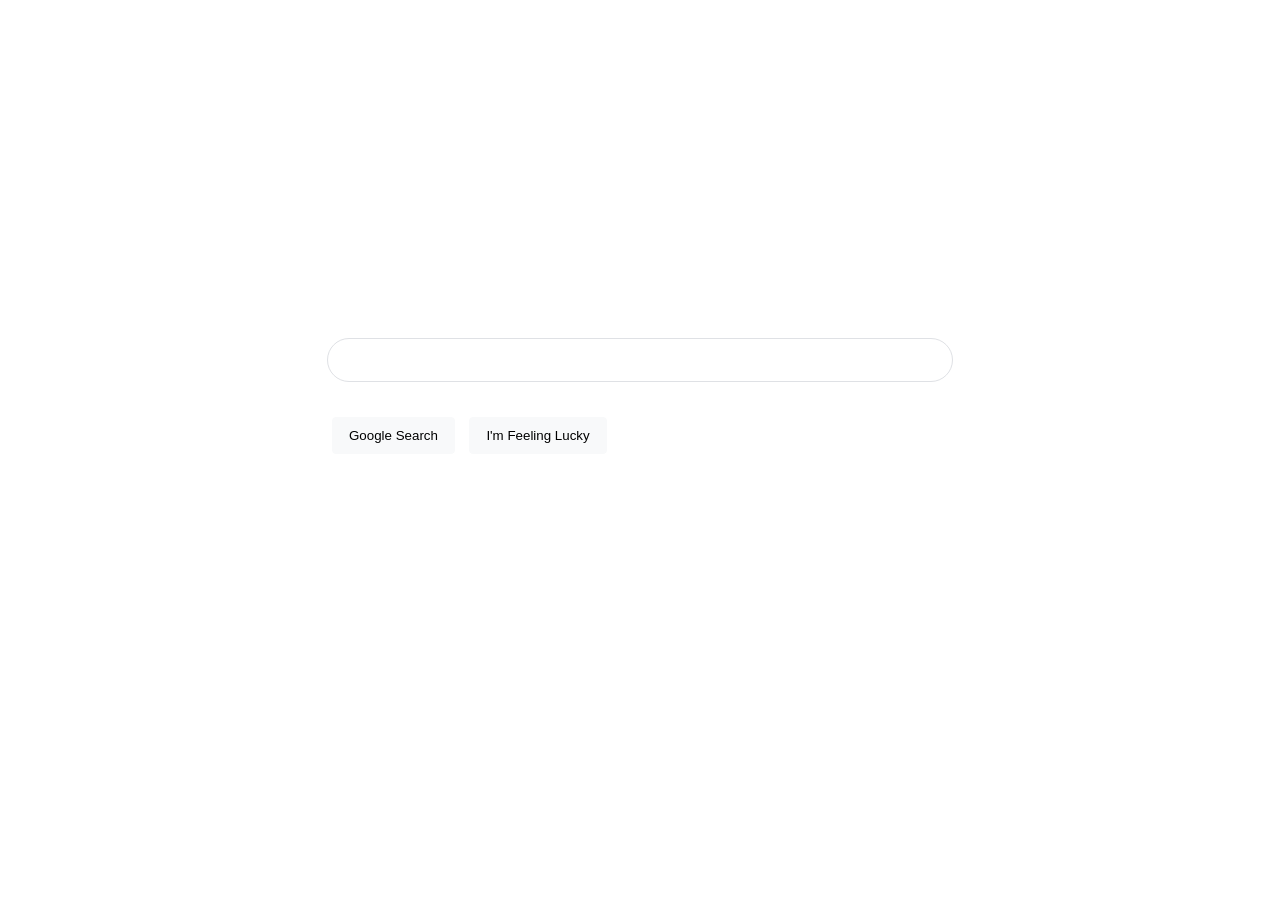
<file: index.html>
<!DOCTYPE html>
<html lang="en">
<head>
    <title>Search</title>
    <link rel="stylesheet" href="style.css">
    <style>
        /* كود سريع لضبط الروابط فوق */
        .top-nav {
            display: flex;
            justify-content: flex-end;
            padding: 20px;
        }
        .top-nav a {
            margin-left: 15px;
            text-decoration: none;
            color: white; /* خليته أبيض عشان صفحتك سودة */
            font-size: 13px;
        }
        .main-content {
            display: flex;
            flex-direction: column;
            align-items: center;
            margin-top: 50px;
        }
    </style>
</head>
<body>

    <div class="top-nav">
        <a href="images.html">Images</a>
        <a href="advanced.html">Advanced Search</a>
    </div>

    <div class="main-content">
        <h1 style="color: white; font-size: 90px;">Google</h1>
        
        <form action="https://www.google.com/search">
            <input type="text" name="q" style="width: 584px; border-radius: 24px; padding: 12px 20px; border: 1px solid #dfe1e5; outline: none;">
            
            <div style="margin-top: 30px;">
                <input type="submit" value="Google Search" style="padding: 10px 16px; margin: 5px; cursor: pointer;">
                <input type="submit" name="btnI" value="I'm Feeling Lucky" style="padding: 10px 16px; margin: 5px; cursor: pointer;">
            </div>
        </form>
    </div>

</body>
</html>
</file>
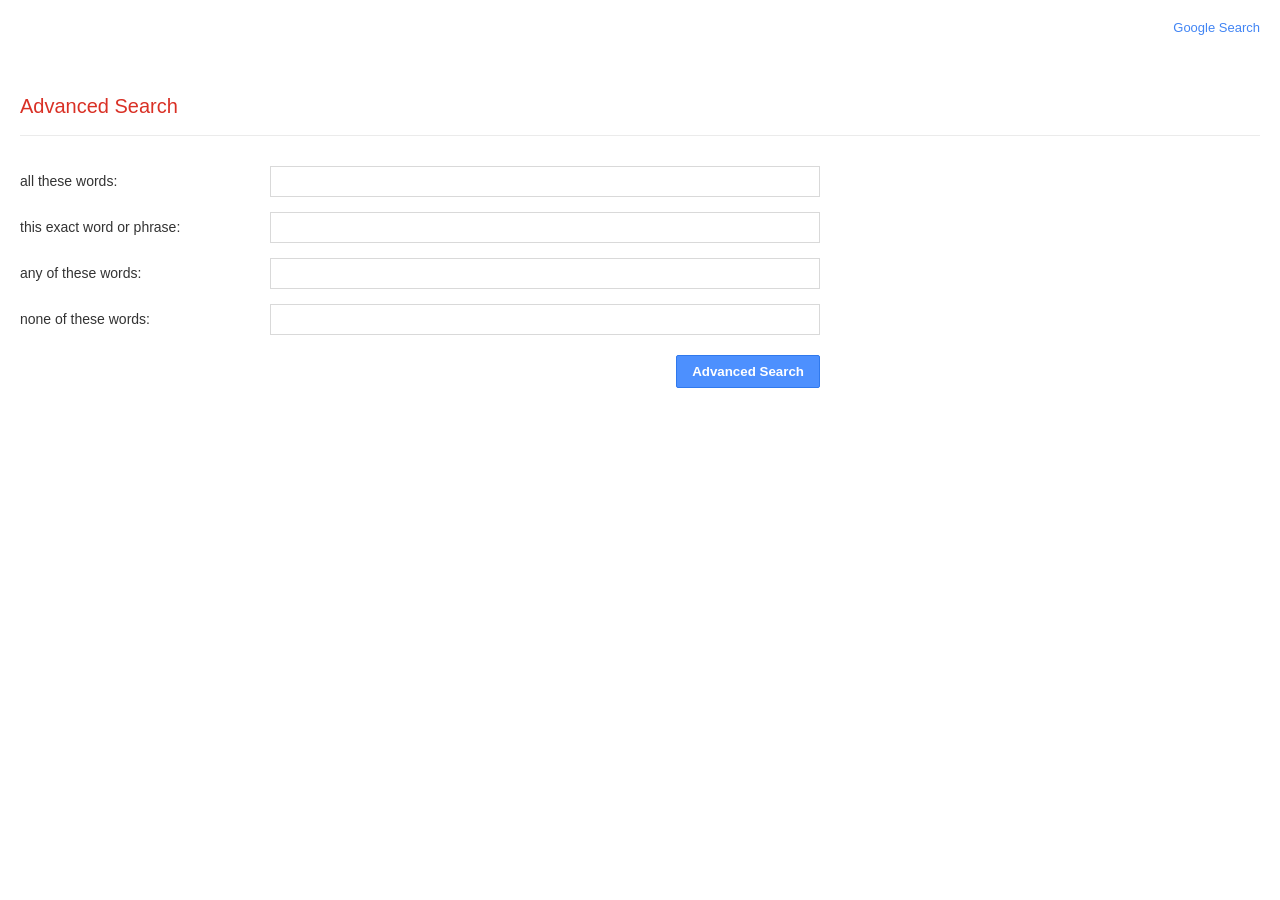
<file: advanced.html>
<!DOCTYPE html>
<html lang="en">
<head>
    <title>Google Advanced Search</title>
    <style>
        body { font-family: arial, sans-serif; margin: 0; padding: 20px; background-color: white; color: black; }
        .nav { display: flex; justify-content: flex-end; padding-bottom: 20px; }
        .nav a { text-decoration: none; color: #4285f4; font-size: 13px; }
        
        h2 { color: #d93025; font-size: 20px; font-weight: 400; margin-top: 40px; }
        hr { border: 0; border-top: 1px solid #ebebeb; margin-bottom: 30px; }

        /* تنسيق الحقول لتكون مرتبة تحت بعض */
        .row { display: flex; align-items: center; margin-bottom: 15px; width: 100%; max-width: 800px; }
        .row label { width: 250px; font-size: 14px; color: #333; }
        .row input { flex: 1; padding: 7px; border: 1px solid #d9d9d9; outline: none; }

        .btn-container { display: flex; justify-content: flex-end; width: 100%; max-width: 800px; margin-top: 20px; }
        
        /* الزر الأزرق المطلوب */
        .adv-btn {
            background-color: #4d90fe;
            color: white;
            border: 1px solid #3079ed;
            padding: 8px 15px;
            font-weight: bold;
            border-radius: 2px;
            cursor: pointer;
        }
    </style>
</head>
<body>

    <div class="nav">
        <a href="index.html">Google Search</a>
    </div>

    <h2>Advanced Search</h2>
    <hr>

    <form action="https://www.google.com/search">
        <div class="row">
            <label>all these words:</label>
            <input type="text" name="as_q">
        </div>
        <div class="row">
            <label>this exact word or phrase:</label>
            <input type="text" name="as_epq">
        </div>
        <div class="row">
            <label>any of these words:</label>
            <input type="text" name="as_oq">
        </div>
        <div class="row">
            <label>none of these words:</label>
            <input type="text" name="as_eq">
        </div>

        <div class="btn-container">
            <input type="submit" value="Advanced Search" class="adv-btn">
        </div>
    </form>

</body>
</html>
</file>
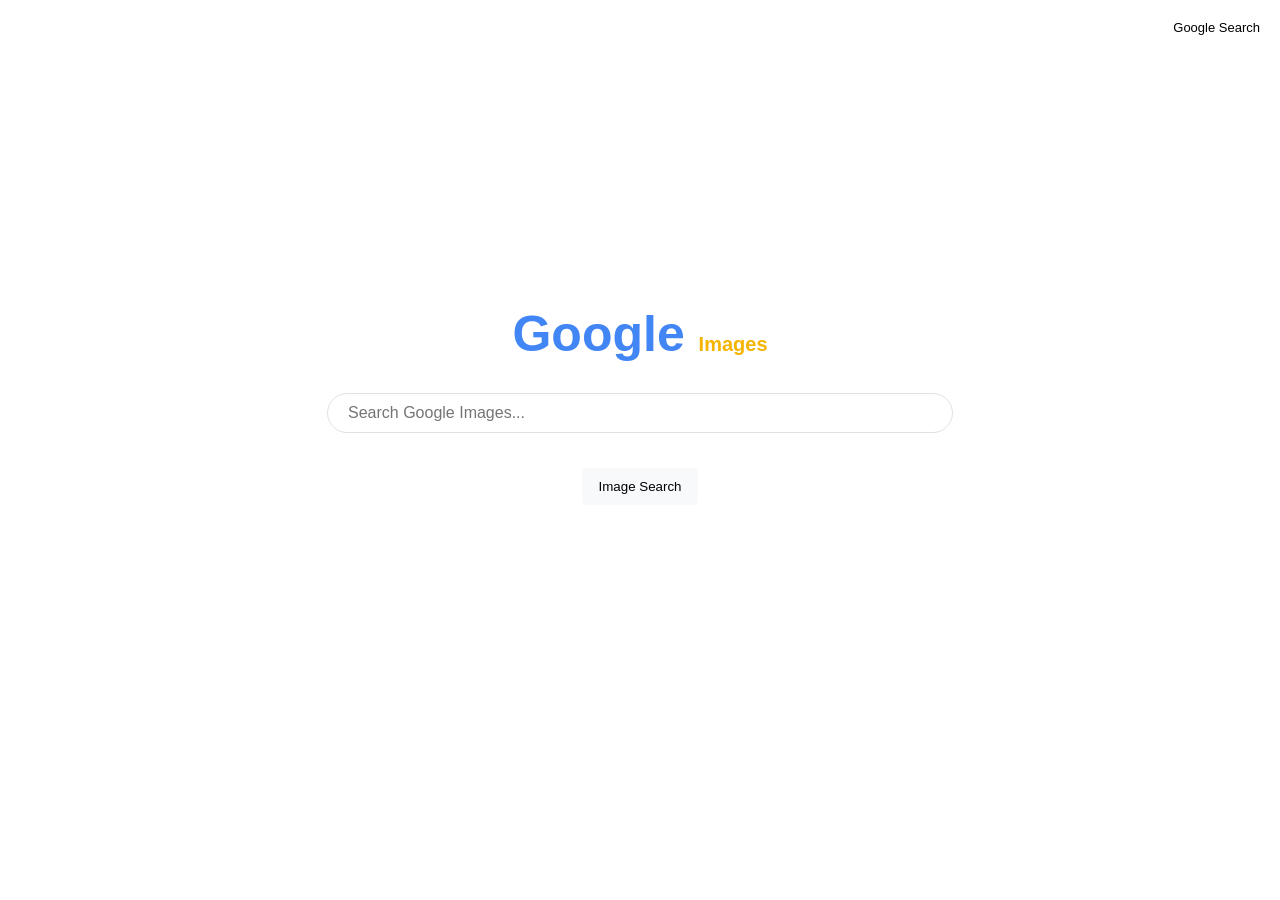
<file: images.html>
<!DOCTYPE html>
<html lang="en">
<head>
    <title>Google Images</title>
    <link rel="stylesheet" href="style.css">
</head>
<body>
    <div class="nav">
        <a href="index.html">Google Search</a>
    </div>

    <div class="main-container" style="margin-top: 150px; text-align: center;">
        <h1 style="color: #4285f4; font-size: 50px;">Google <span style="color: #f4b400; font-size: 20px;">Images</span></h1>
        
        <form action="https://www.google.com/search">
            <input type="hidden" name="tbm" value="isch">
            <input type="text" name="q" placeholder="Search Google Images...">
            <div class="buttons">
                <input type="submit" value="Image Search">
            </div>
        </form>
    </div>
</body>
</html>
</file>
<file: style.css>
/* تنسيق عام لكل الصفحات */
body {
    font-family: arial, sans-serif;
    margin: 0;
    display: flex;
    flex-direction: column;
    align-items: center;
    background-color: white; /* يخلي الخلفية بيضاء دائماً */
    color: black;
}

.nav {
    width: 100%;
    display: flex;
    justify-content: flex-end;
    padding: 20px;
}

.nav a {
    text-decoration: none;
    color: #000;
    margin-right: 20px;
    font-size: 13px;
}

/* شعار جوجل */
h1 {
    font-size: 80px;
    margin-top: 100px;
    margin-bottom: 30px;
}

/* مربع البحث الدائري */
input[type="text"] {
    width: 584px;
    border: 1px solid #dfe1e5;
    border-radius: 24px;
    padding: 10px 20px;
    font-size: 16px;
    outline: none;
}

input[type="text"]:hover {
    box-shadow: 0 1px 6px rgba(32,33,36,0.28);
}

/* الأزرار */
.buttons {
    margin-top: 30px;
}

input[type="submit"] {
    background-color: #f8f9fa;
    border: 1px solid #f8f9fa;
    border-radius: 4px;
    padding: 10px 16px;
    margin: 5px;
    cursor: pointer;
}
</file>
